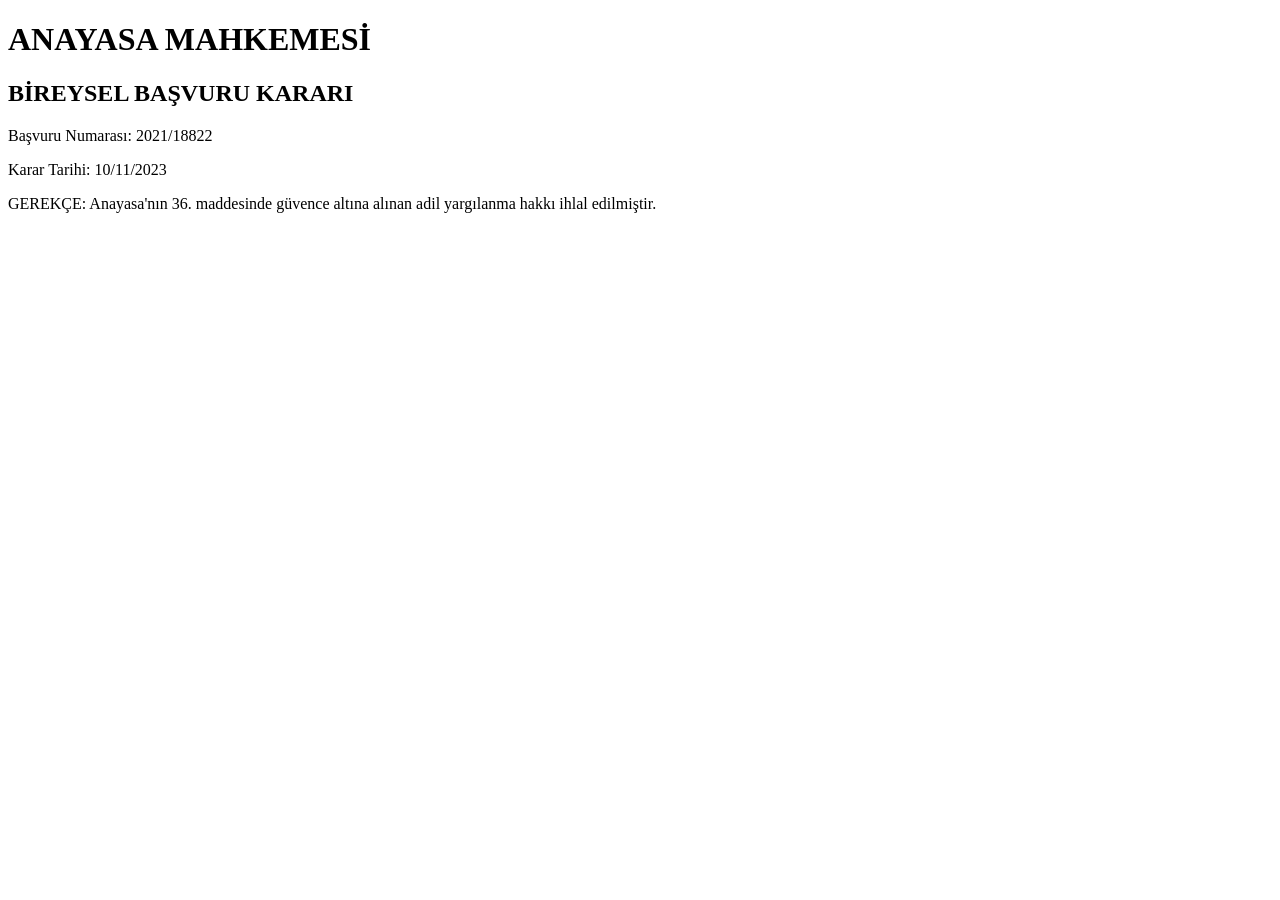
<file: tests/golden/aym/sample_bb.html>
<!DOCTYPE html>
<html>
<head><title>Anayasa Mahkemesi Kararı</title></head>
<body>
<h1>ANAYASA MAHKEMESİ</h1>
<h2>BİREYSEL BAŞVURU KARARI</h2>
<p>Başvuru Numarası: 2021/18822</p>
<p>Karar Tarihi: 10/11/2023</p>
<p>GEREKÇE: Anayasa'nın 36. maddesinde güvence altına alınan adil yargılanma hakkı ihlal edilmiştir.</p>
</body>
</html>
</file>
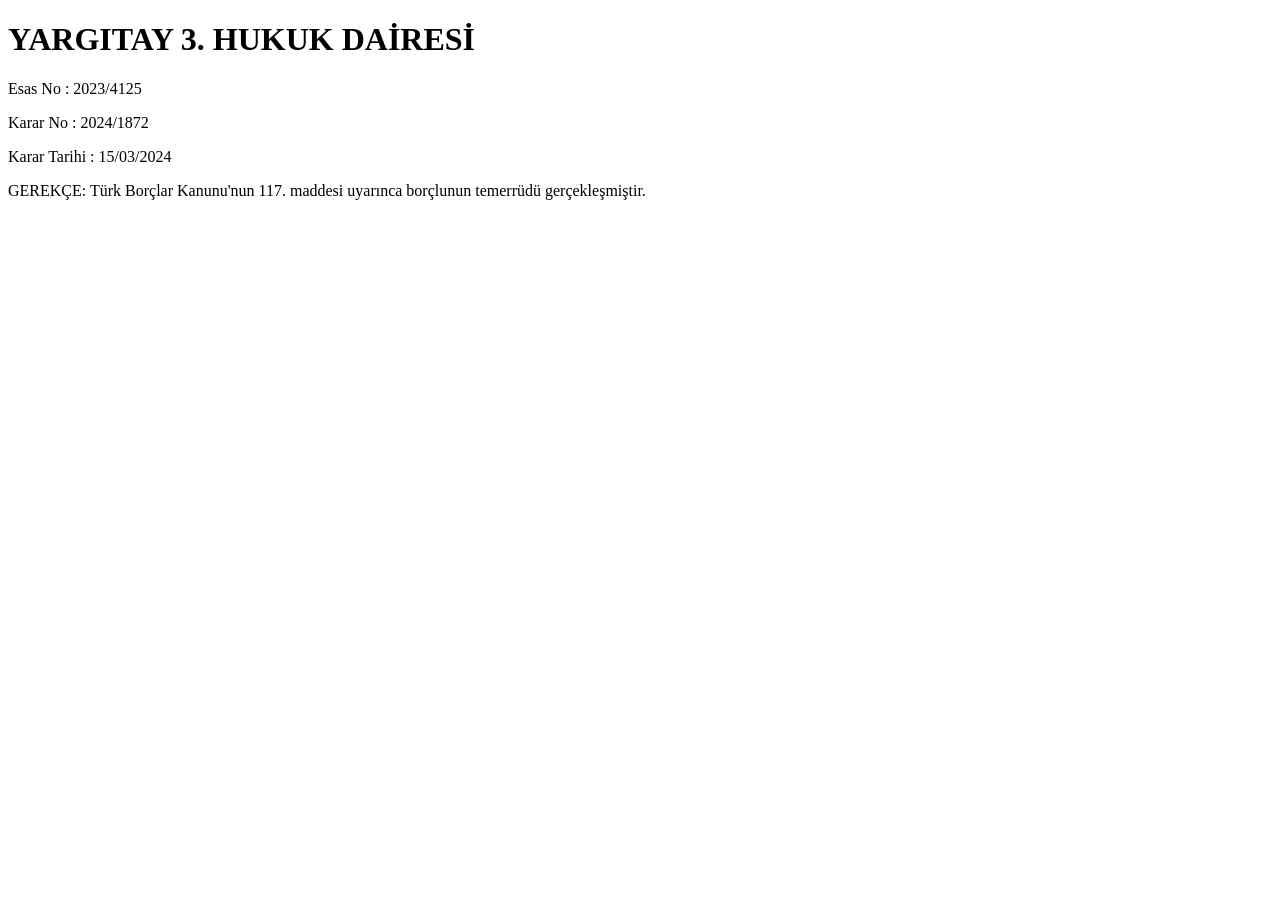
<file: tests/golden/yargitay/sample_decision.html>
<!DOCTYPE html>
<html>
<head><title>Yargıtay Kararı</title></head>
<body>
<h1>YARGITAY 3. HUKUK DAİRESİ</h1>
<p>Esas No : 2023/4125</p>
<p>Karar No : 2024/1872</p>
<p>Karar Tarihi : 15/03/2024</p>
<p>GEREKÇE: Türk Borçlar Kanunu'nun 117. maddesi uyarınca borçlunun temerrüdü gerçekleşmiştir.</p>
</body>
</html>
</file>
